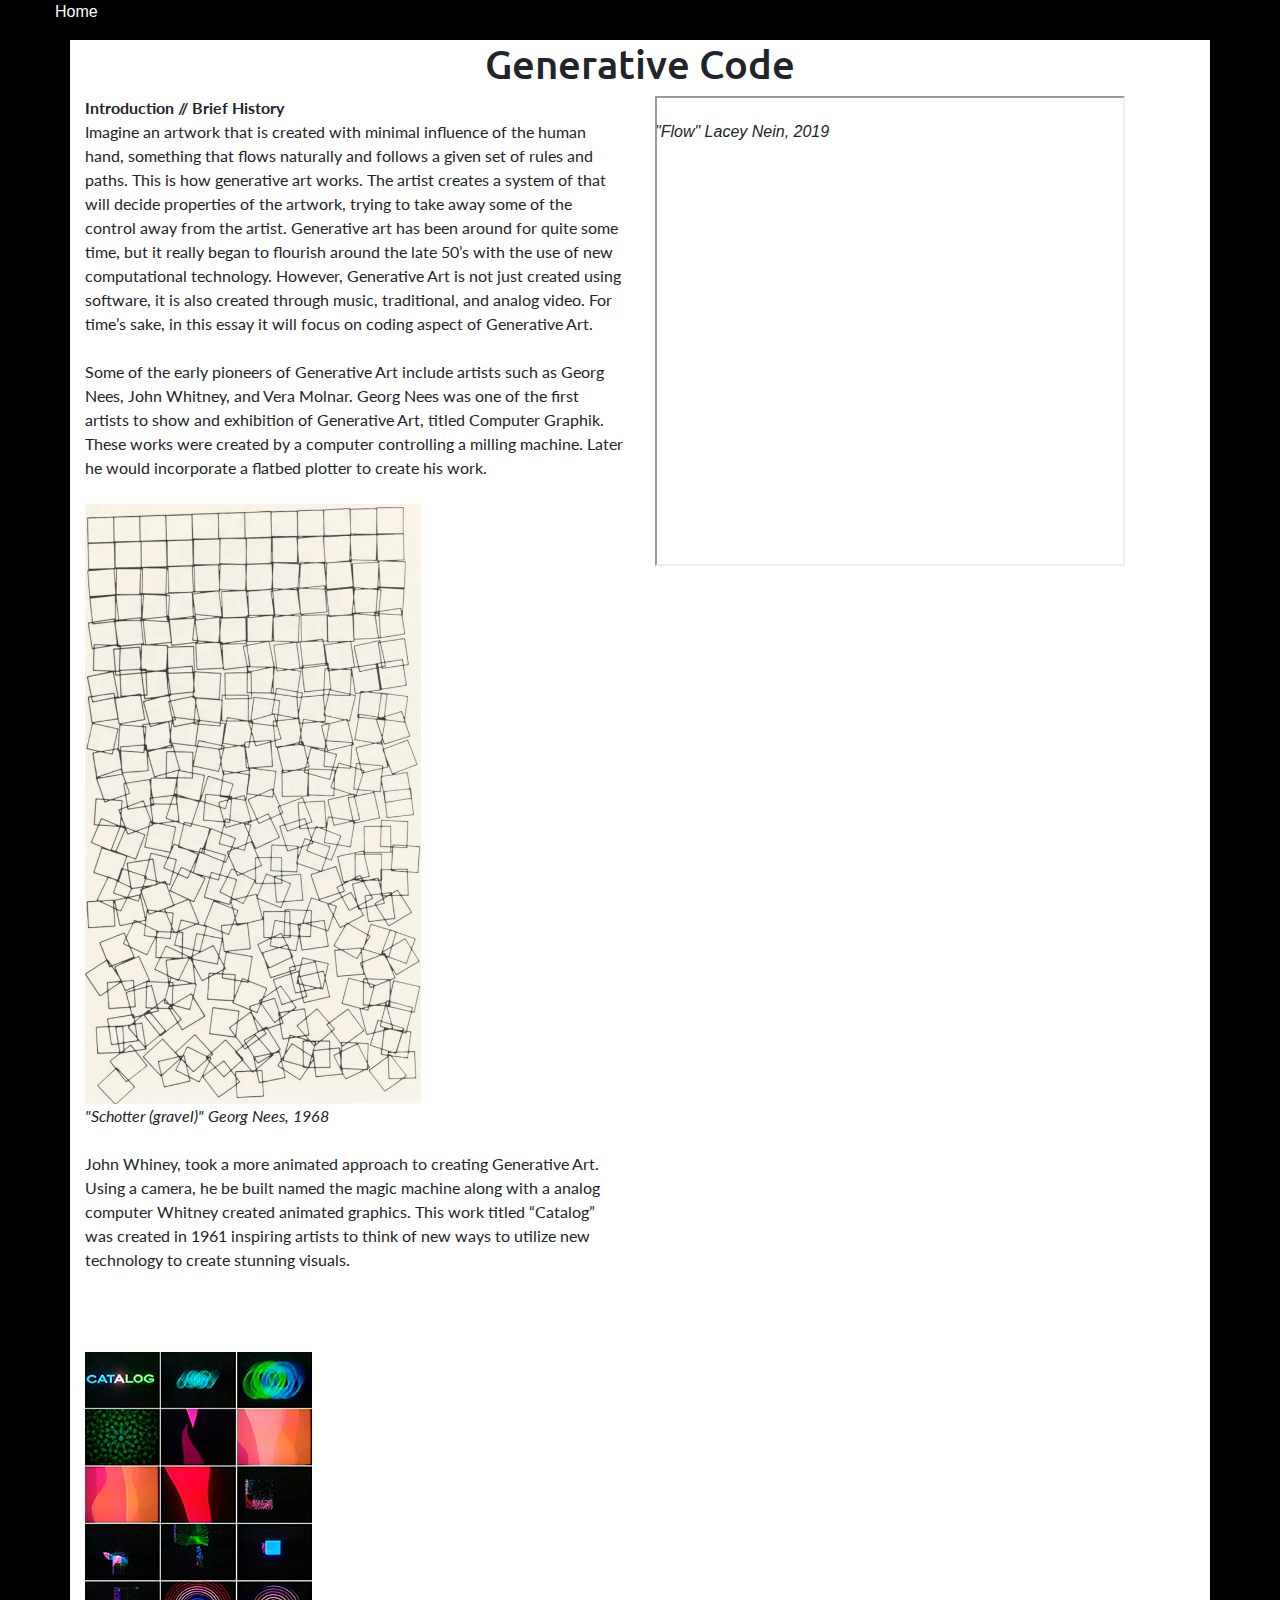
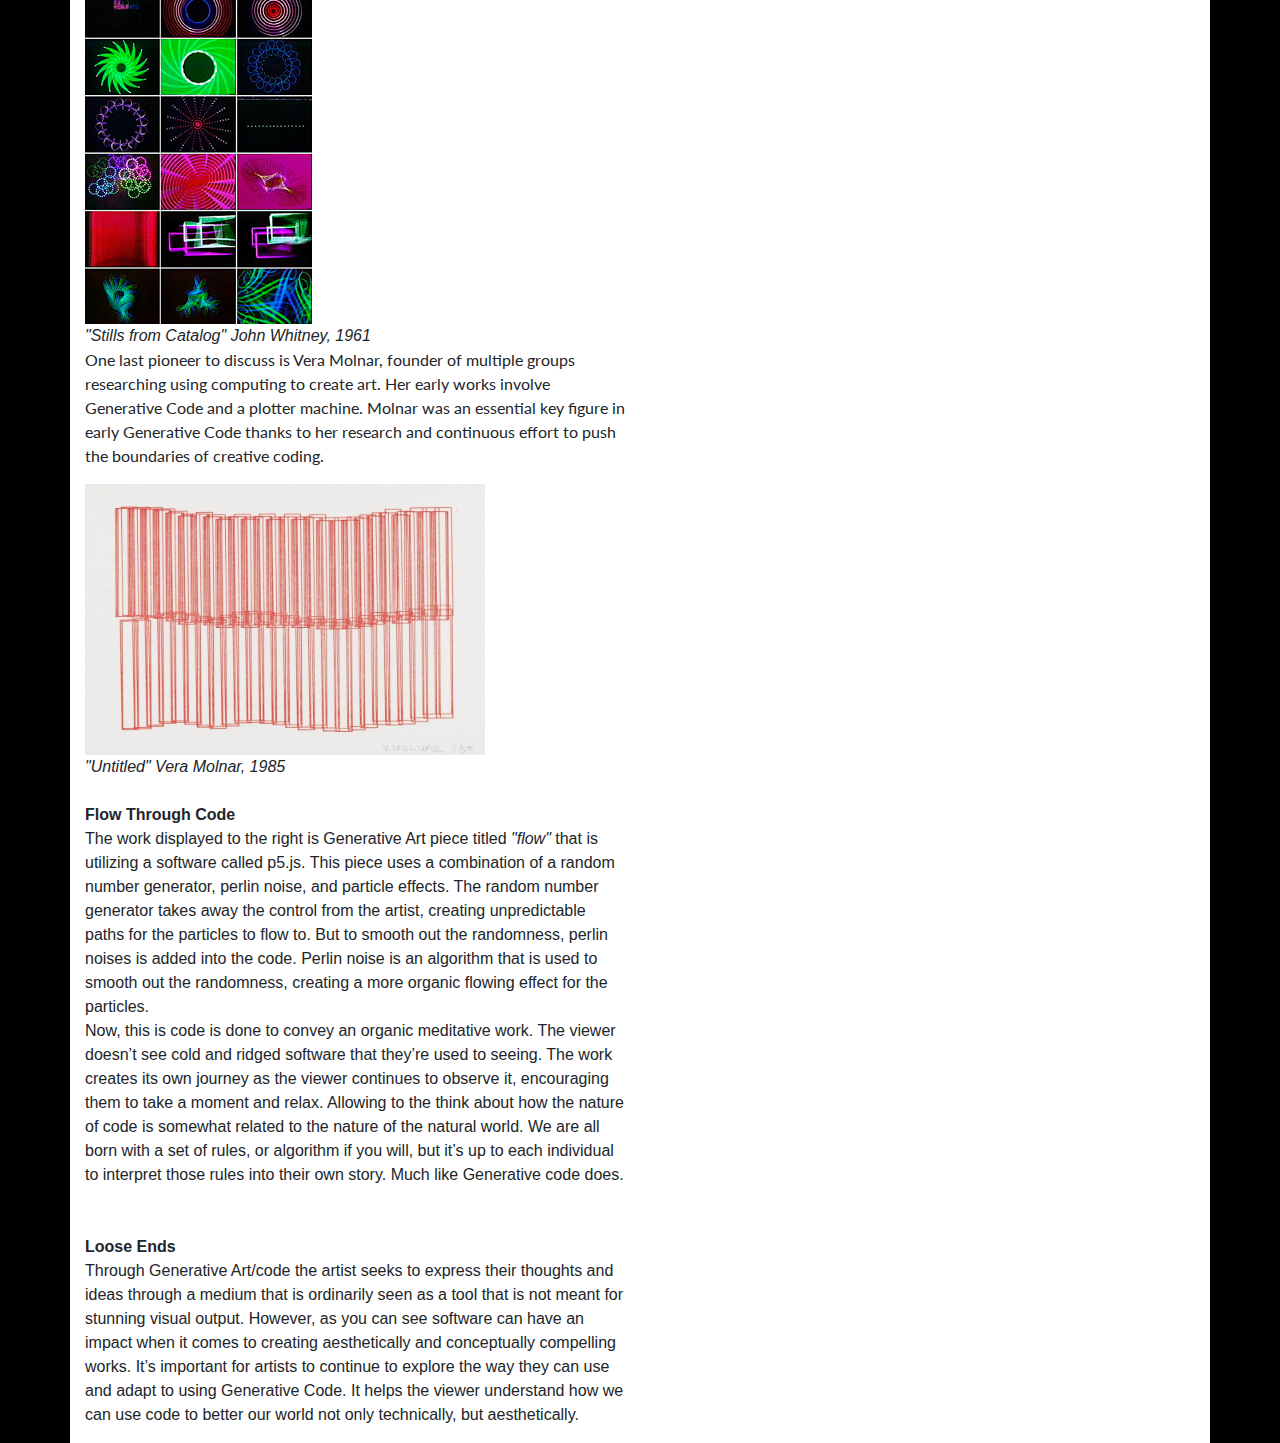
<file: index.html>
<!DOCTYPE html>
<html lang="en">
  <head>
    <!-- Required meta tags -->
    <meta charset="utf-8">
    <meta name="viewport" content="width=device-width, initial-scale=1, shrink-to-fit=no">

    <!-- Bootstrap CSS -->
    <link rel="stylesheet" href="https://stackpath.bootstrapcdn.com/bootstrap/4.3.1/css/bootstrap.min.css" integrity="sha384-ggOyR0iXCbMQv3Xipma34MD+dH/1fQ784/j6cY/iJTQUOhcWr7x9JvoRxT2MZw1T" crossorigin="anonymous">
    <link href="https://fonts.googleapis.com/css?family=Lato|Ubuntu&display=swap" rel="stylesheet"> 
    <link rel="stylesheet" href="css/style.css">


    <title>Generative Code</title>
</head>
<body>
    <div class="container-fluid">
    <ul>
    	<li><a href="https://lastxcadre.github.io/"> Home</a></li>
    </ul>
    <div class="container">
       <center><h1>Generative Code</h1></center>
  <div class="row">
    <div class = "col-md-6">
    <p>  

     <b>Introduction // Brief History</b> <br>
Imagine an artwork that is created with minimal influence of the human hand, something that flows naturally and follows a given set of rules and paths. This is how generative art works. The artist creates a system of that will decide properties of the artwork, trying to take away some of the control away from the artist. Generative art has been around for quite some time, but it really began to flourish around the late 50’s with the use of new computational technology. However, Generative Art is not just created using software, it is also created through music, traditional, and analog video. For time’s sake, in this essay it will focus on coding aspect of Generative Art. <br><br>

Some of the early pioneers of Generative Art include artists such as Georg Nees, John Whitney, and Vera Molnar. Georg Nees was one of the first artists to show and exhibition of Generative Art, titled Computer Graphik. These works were created by a computer controlling a milling machine. Later he would incorporate a flatbed plotter to create his work. <br><br>
<img src="img/Nees.jpg" class="img-responsive"><br>
<i>"Schotter (gravel)" Georg Nees, 1968 </i><br><br> 

John Whiney, took a more animated approach to creating Generative Art. Using a camera, he be built named the magic machine along with a analog computer Whitney created animated graphics. This work titled “Catalog” was created in 1961 inspiring artists to think of new ways to utilize new technology to create stunning visuals. <p> <br><br></p>
<img src="img/whitney.jpg" class="img-responsive"><br>
<i>"Stills from Catalog" John Whitney, 1961</i><br>
<p>One last pioneer to discuss is Vera Molnar, founder of multiple groups researching using computing to create art. Her early works involve Generative Code and a plotter machine. Molnar was an essential key figure in early Generative Code thanks to her research and continuous effort to push the boundaries of creative coding. <br>
</p>  
<img src="img/Molnar.jfif " class="img-responsive"> <br>
<i>"Untitled" Vera Molnar, 1985</i>
<br><br>
<b>Flow Through Code </b> <br>
The work displayed to the right is Generative Art piece titled <i>"flow"</i> that is utilizing a software called p5.js. This piece uses a combination of a random number generator, perlin noise, and particle effects. The random number generator takes away the control from the artist, creating unpredictable paths for the particles to flow to. But to smooth out the randomness, perlin noises is added into the code. Perlin noise is an algorithm that is used to smooth out the randomness, creating a more organic flowing effect for the particles. <br>

Now, this is code is done to convey an organic meditative work. The viewer doesn’t see cold and ridged software that they’re used to seeing. The work creates its own journey as the viewer continues to observe it, encouraging them to take a moment and relax. Allowing to the think about how the nature of code is somewhat related to the nature of the natural world. We are all born with a set of rules, or algorithm if you will, but it’s up to each individual to interpret those rules into their own story. Much like Generative code does. <br>
<br><br>
<b>Loose Ends</b><br>
Through Generative Art/code the artist seeks to express their thoughts and ideas through a medium that is ordinarily seen as a tool that is not meant for stunning visual output. However, as you can see software can have an impact when it comes to creating aesthetically and conceptually compelling works. It’s important for artists to continue to explore the way they can use and adapt to using Generative Code. It helps the viewer understand how we can use code to better our world not only technically, but aesthetically. 
</p>
</div>
<div class ="col-md-4 col-sm-push-2">
  <iframe src="https://editor.p5js.org/Kittsav/embed/J_PJxNge2"><br><i>"Flow" Lacey Nein, 2019</i></iframe>
  <br><i>"Flow" Lacey Nein, 2019</i>
   </div>
 </div>
  </div>
    <!-- Optional JavaScript -->
    <!-- jQuery first, then Popper.js, then Bootstrap JS -->
    <script src="https://code.jquery.com/jquery-3.3.1.slim.min.js" integrity="sha384-q8i/X+965DzO0rT7abK41JStQIAqVgRVzpbzo5smXKp4YfRvH+8abtTE1Pi6jizo" crossorigin="anonymous"></script>
    <script src="https://cdnjs.cloudflare.com/ajax/libs/popper.js/1.14.7/umd/popper.min.js" integrity="sha384-UO2eT0CpHqdSJQ6hJty5KVphtPhzWj9WO1clHTMGa3JDZwrnQq4sF86dIHNDz0W1" crossorigin="anonymous"></script>
    <script src="https://stackpath.bootstrapcdn.com/bootstrap/4.3.1/js/bootstrap.min.js" integrity="sha384-JjSmVgyd0p3pXB1rRibZUAYoIIy6OrQ6VrjIEaFf/nJGzIxFDsf4x0xIM+B07jRM" crossorigin="anonymous"></script>
  </body>
</html>
</file>
<file: css/style.css>
iframe{
	position: fixed;
	width:470px;
	height:470px;
}
h1{
	font-family: 'Ubuntu', sans-serif;
}
p{
	font-family: 'Lato', sans-serif;
}
.container{
	background-color:white;
}
.container-fluid{
	background-color:black;
}
img{
	max-width: 400px ;
	max-height: 600px;
}
li{
	text-decoration: none;
	color:white;
	list-style-type: none;
}
a{
	color:white;
}
a:hover{
	color:coral;
	text-decoration: none;
}
</file>
